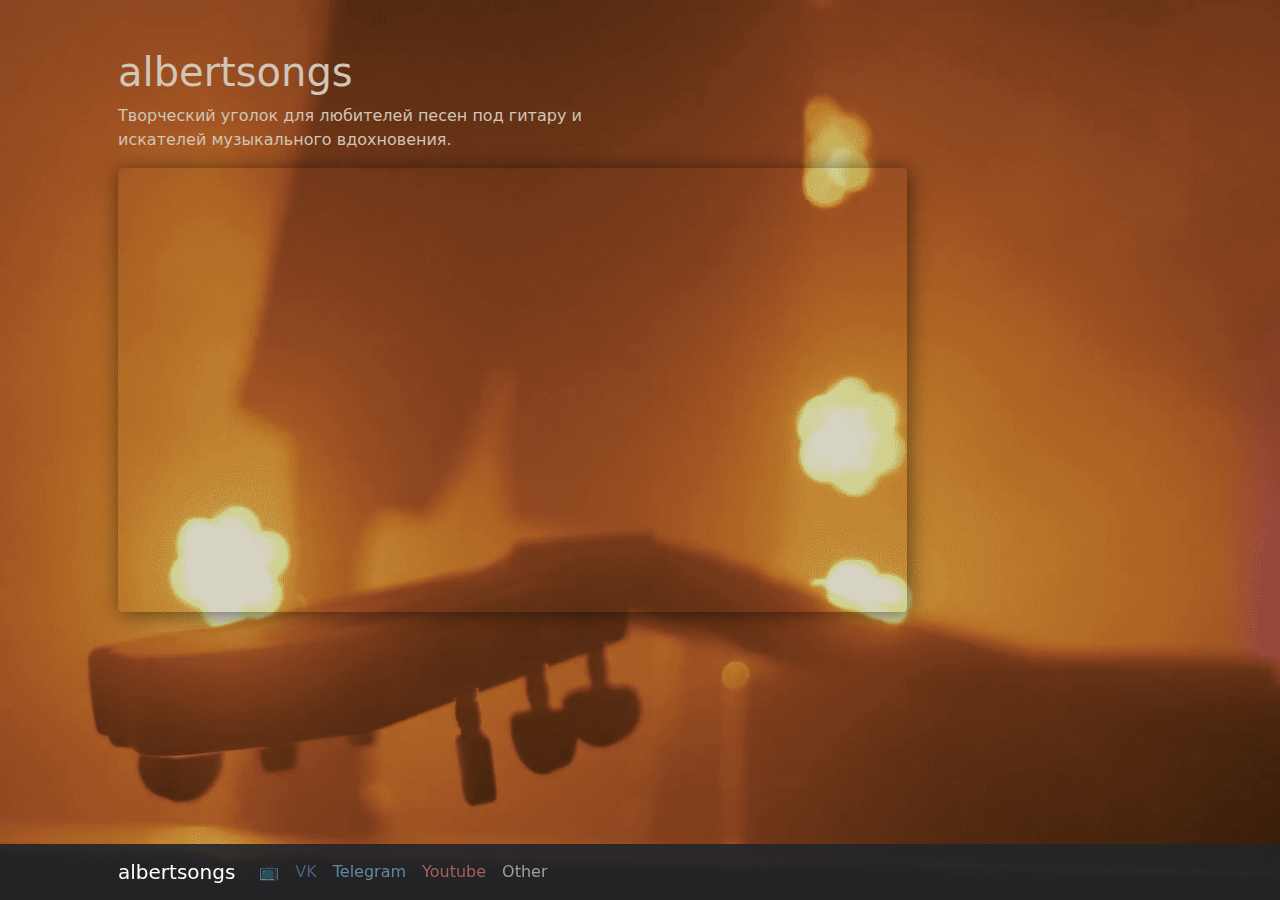
<file: index.html>
<!DOCTYPE html>
<html lang="ru">
<head>
    <meta charset="utf-8"/>
    <meta name="viewport" content="width=device-width, initial-scale=1, shrink-to-fit=no"/>
    <meta name="description"
          content="Творческий уголок Альберта. Здесь может быть интересно любителям песен под гитару и тем, кто ищет музыкальное вдохновение."/>
    <meta name="keywords"
          content="guitar, music, songs, музыка, песни под гитару, творчество, авторские песни, гитара, нити времени 2022"/>
    <meta name="author" content="albertsongs"/>
    <meta property="og:url" content="https://albertsongs.github.io"/>
    <meta property="og:title" content="albertsongs"/>
    <meta property="og:description"
          content="Творческий уголок Альберта. Здесь может быть интересно любителям песен под гитару и тем, кто ищет музыкальное вдохновение."/>
    <meta property="og:type" content="website"/>
    <meta property="og:image" content="https://albertsongs.github.io/background.png"/>
    <link rel="canonical" href="https://albertsongs.github.io">
    <title>albertsongs</title>
    <!-- Favicon-->
    <link rel="icon" type="image/x-icon" href="favicon.ico"/>
    <!-- Core theme CSS (includes Bootstrap)-->
    <link href="css/styles.css" rel="stylesheet"/>
    <!-- Yandex.Metrika counter --> <script type="text/javascript" > (function(m,e,t,r,i,k,a){m[i]=m[i]||function(){(m[i].a=m[i].a||[]).push(arguments)}; m[i].l=1*new Date();k=e.createElement(t),a=e.getElementsByTagName(t)[0],k.async=1,k.src=r,a.parentNode.insertBefore(k,a)}) (window, document, "script", "https://mc.yandex.ru/metrika/tag.js", "ym"); ym(89155465, "init", { clickmap:true, trackLinks:true, accurateTrackBounce:true }); </script> <noscript><div><img src="https://mc.yandex.ru/watch/89155465" style="position:absolute; left:-9999px;" alt="" /></div></noscript> <!-- /Yandex.Metrika counter -->
</head>
<body>
<!-- Navigation-->
<nav class="navbar navbar-expand-lg navbar-dark bg-dark fixed-bottom">
    <div class="container px-4 px-lg-5">
        <a class="navbar-brand" href="#" onclick="openFullscreen()">albertsongs</a>
        <button class="navbar-toggler" type="button" data-bs-toggle="collapse" data-bs-target="#navbarResponsive"
                aria-controls="navbarResponsive" aria-expanded="false" aria-label="Toggle navigation"><span
                class="navbar-toggler-icon"></span></button>
        <div class="collapse navbar-collapse" id="navbarResponsive">
            <ul class="navbar-nav ml-auto">
                <li class="nav-item"><a id="tvLink" class="nav-link" href="./tv">📺</a></li>
                <li class="nav-item"><a id="vkLink" class="nav-link" target="_blank" href="https://vk.com/albertsongs">VK</a>
                </li>
                <li class="nav-item"><a id="tgLink" class="nav-link" target="_blank" href="https://t.me/albertsongs">Telegram</a>
                </li>
                <li class="nav-item"><a id="ytLink" class="nav-link" target="_blank"
                                        href="https://youtube.com/albertsongs">Youtube</a></li>
                <li class="nav-item"><a class="nav-link" target="_blank" href="https://albertsongs.tilda.ws/">Other</a>
                </li>
            </ul>
        </div>
    </div>
</nav>
<!-- Page Content-->
<section>
    <div class="container px-4 px-lg-5">
        <div class="row gx-4 gx-lg-5">
            <div class="col-lg-6">
                <h1 class="mt-5">albertsongs</h1>
                <p>Творческий уголок для любителей песен под гитару и искателей музыкального вдохновения.</p>
            </div>
        </div>
        <iframe id="iframePlayer"
                src="https://www.youtube.com/embed/videoseries?autoplay=1&controls=1&list=PLjv4Gt_enoJvL5QUt1H3bv9F3Omuj9n3g&loop=1&cc_load_policy=1&color=white"
                title="Нити времени (2022)"
                allow="accelerometer; autoplay; clipboard-write; encrypted-media; gyroscope; picture-in-picture"
                allowfullscreen></iframe>
    </div>
</section>
<!-- Bootstrap core JS-->
<script src="https://cdn.jsdelivr.net/npm/bootstrap@5.1.3/dist/js/bootstrap.bundle.min.js"></script>
<!-- Core theme JS-->
<script src="js/scripts.js"></script>
</body>
</html>
</file>
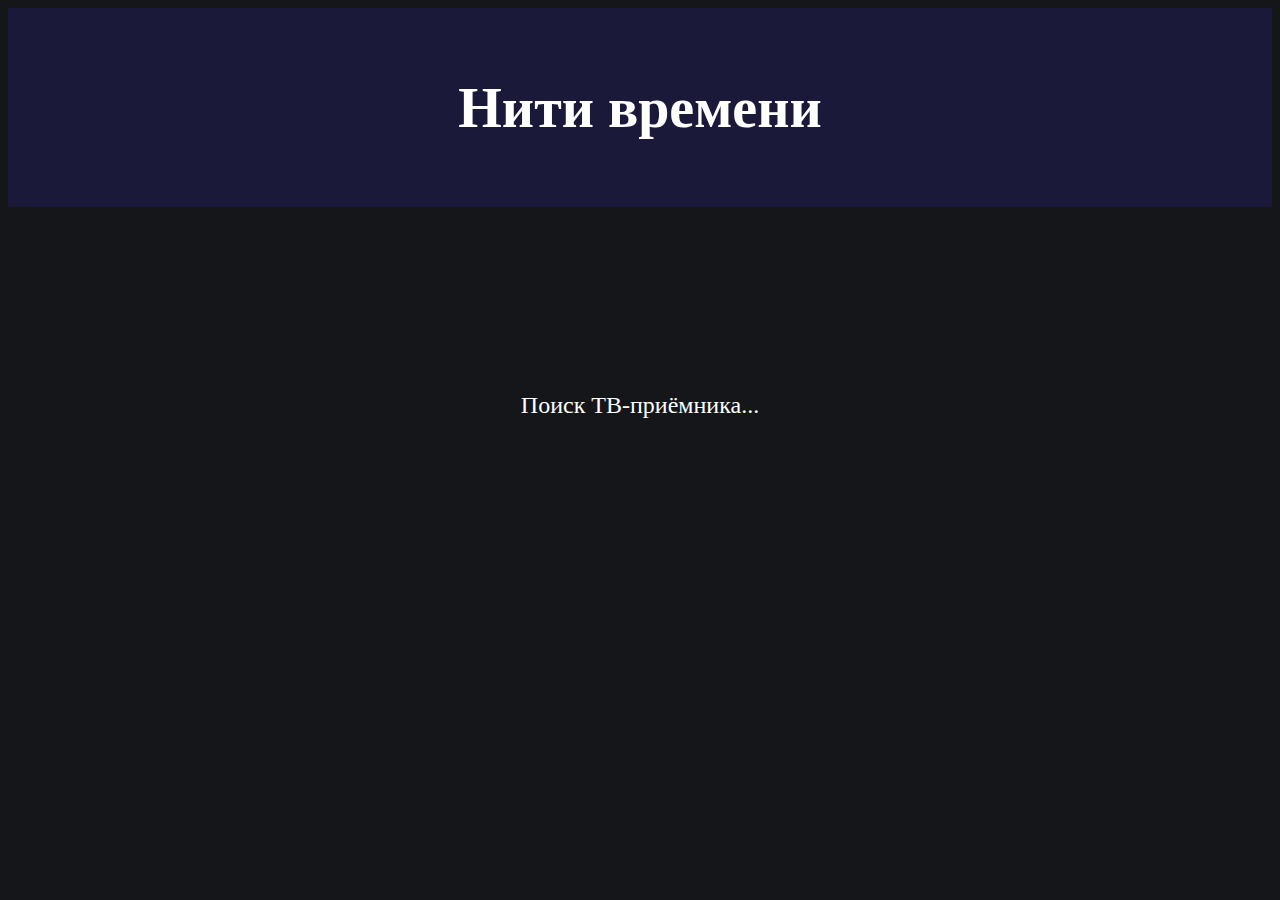
<file: rc2/index.html>
<!DOCTYPE html>
<html lang="ru">
<head>
    <meta charset="utf-8"/>
    <meta name="description" content="Пульт управления albertsongs TV."/>
    <meta name="author" content="albertsongs"/>
    <meta property="og:url" content="https://albertsongs.github.io/rc"/>
    <meta property="og:title" content="albertsongs"/>
    <meta property="og:description" content="Пульт управления albertsongs TV."/>
    <meta property="og:type" content="website"/>
    <meta property="og:image" content="https://albertsongs.github.io/background.png"/>
    <link rel="canonical" href="https://albertsongs.github.io/rc">
    <title>Пульт управления albertsongs TV</title>
    <link rel="icon" type="image/x-icon" href="../favicon.ico"/>
    <link href="css/styles.css" rel="stylesheet"/>
    <script type="text/javascript" src="js/app.js"></script>
</head>
<body>
<div class="header">
    <h1>Нити времени</h1>
</div>
<div id="controlPanel"></div>
<div id="loader" class="loader">Загрузка...</div>
<div id="searchReceiverDesc" class="process-description">Поиск ТВ-приёмника...</div>
<div id="loadVideosDesc" class="process-description">Загрузка списка видео...</div>
<ul id="videoList"></ul>
<script type="text/javascript">
    let ui = new UI('videoList', 'controlPanel');
    let app = new App('https://albertsongs.asuscomm.com', ui);
    app.initReceiverId();
</script>
</body>
</html>
</file>
<file: rc2/css/styles.css>
/* Include the padding and border in an element's total width and height */
* {
    box-sizing: border-box;
}

body {
    background: #14161a;
}

h1 {
    font-size: 56px;
}

/* Remove margins and padding from the list */
ul {
    margin: 0;
    padding: 0;
}

/* Style the list items */
ul li {
    cursor: pointer;
    position: relative;
    padding: 24px 42px;
    background: #1c1c24;
    color: #7b7b7b;
    font-size: 42px;
    transition: 0.2s;

    /* make the list items unselectable */
    -webkit-user-select: none;
    -moz-user-select: none;
    -ms-user-select: none;
    user-select: none;
}

/* Set all odd list items to a different color (zebra-stripes) */
ul li:nth-child(odd) {
    background: #1f232b;
    color: gray;
}

/* Darker background-color on hover */
ul li:hover {
    background: #121124;
}

/* When clicked on, add a background color and strike out text */
ul li.selected {
    background: #4e9168;
    color: #fff;
}

/* Add a "selected" mark when clicked on */
ul li.selected::before {
    content: '';
    position: absolute;
    border-color: #fff;
    border-style: solid;
    border-width: 0 2px 2px 0;
    top: 10px;
    left: 16px;
    transform: rotate(45deg);
    height: 15px;
    width: 7px;
}

/* Style the header */
.header {
    background-color: #1a1939;
    padding: 30px 40px;
    color: white;
    text-align: center;
}

/* Clear floats after the header */
.header:after {
    content: "";
    display: table;
    clear: both;
}

/* Loader */
.loader,
.loader:before,
.loader:after {
    border-radius: 50%;
    width: 2.5em;
    height: 2.5em;
    -webkit-animation-fill-mode: both;
    animation-fill-mode: both;
    -webkit-animation: load7 1.8s infinite ease-in-out;
    animation: load7 1.8s infinite ease-in-out;
}

.loader {
    color: #ffffff;
    font-size: 10px;
    margin: 80px auto;
    position: relative;
    text-indent: -9999em;
    -webkit-transform: translateZ(0);
    -ms-transform: translateZ(0);
    transform: translateZ(0);
    -webkit-animation-delay: -0.16s;
    animation-delay: -0.16s;
}

.loader:before,
.loader:after {
    content: '';
    position: absolute;
    top: 0;
}

.loader:before {
    left: -3.5em;
    -webkit-animation-delay: -0.32s;
    animation-delay: -0.32s;
}

.loader:after {
    left: 3.5em;
}

@-webkit-keyframes load7 {
    0%,
    80%,
    100% {
        box-shadow: 0 2.5em 0 -1.3em;
    }
    40% {
        box-shadow: 0 2.5em 0 0;
    }
}

@keyframes load7 {
    0%,
    80%,
    100% {
        box-shadow: 0 2.5em 0 -1.3em;
    }
    40% {
        box-shadow: 0 2.5em 0 0;
    }
}

.process-description {
    text-align: center;
    font-size: 18pt;
    color: white;
}

#loadVideosDesc {
    display: none;
}

#controlPanel {
    text-align: center;
    margin: 20px;
}

#controlPanel > button {
    margin: 8px;
}
</file>
